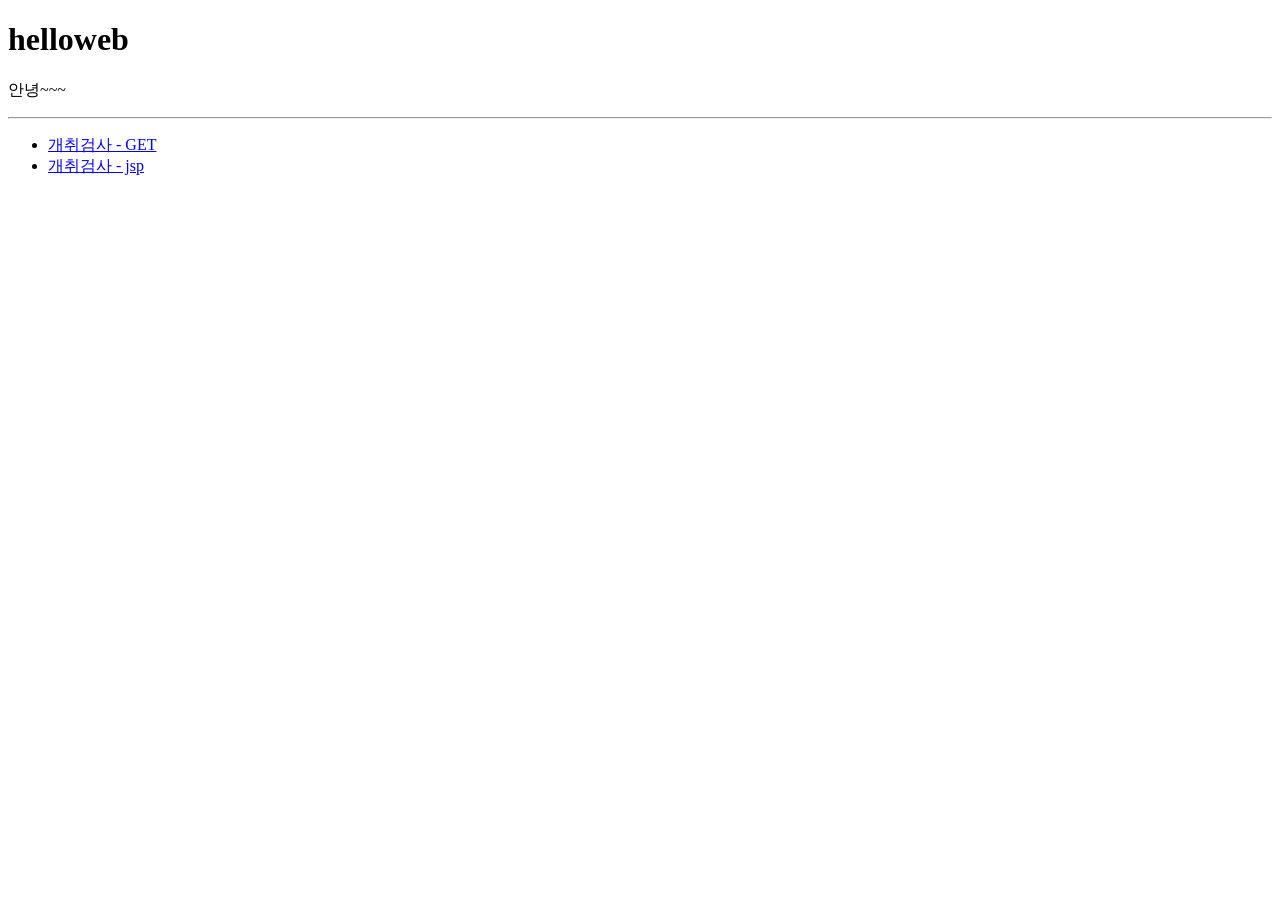
<file: class/01_helloweb/WebContent/index.html>
<!DOCTYPE html>
<html>
<head>
<meta charset="UTF-8">
<title>helloweb</title>
</head>
<body>
	<h1>helloweb</h1>
	<p>안녕~~~</p>
	<hr />
	
	<ul>
		<!-- browser(client) 절대주소 작성시, 반드시 context-path부터 작성할것 (여기서는 web이다)
		localhost:9090이후를 찾게된다
		(((((http://localhost:9090/web/servlet/testPerson1.html)))) -->
		
		<!-- context path 이후의 경로를 WebContent 폴더에서 찾게된다. -->
		<li><a href="/web/servlet/testPerson1.html">개취검사 - GET</a></li>
		<li><a href="/web/servlet/testPerson2.html">개취검사 - jsp</a></li>
	</ul>
	
</body>
</html>
</file>
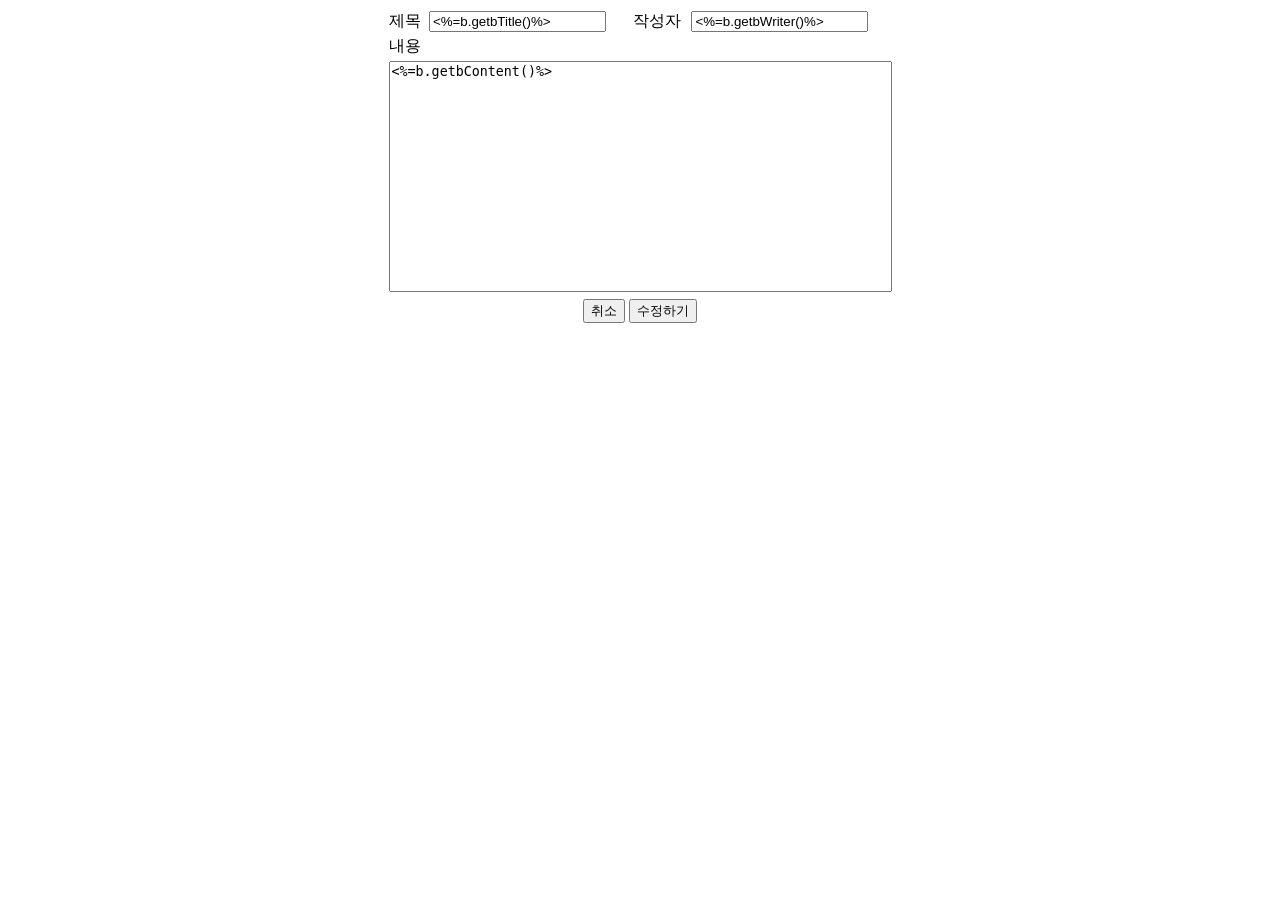
<file: test/0409test.html>
<!DOCTYPE html>
<html>
<head>

<meta charset="UTF-8">

<title>Insert title here</title>

</head>



<body>

<div align="center">

<form action="<%=request.getContextPath()%>/update.bo" method="post">

<table>

<input type="hidden" value="<%=b.getbId()%>" name="bId">

<tr>

<td>제목</td>

<td><input type="text" name="title"

value="<%=b.getbTitle()%>"></td>

<td>작성자</td>

<td><input type="text" name="writer"

value="<%=b.getbWriter()%>" readonly></td>

</tr>

<tr>

<td>내용</td>

</tr>

<tr>

<td colspan="4"><textarea name="content" cols="60" rows="15"

style="resize: none;"><%=b.getbContent()%></textarea></td>

</tr>

</table>

<div align="center">

<button type="button" onclick="javascript:history.back();">취소</button>

<button id="submit" type="submit">수정하기</button>

</div>

</form>

</div>

</body>

</html>
</file>
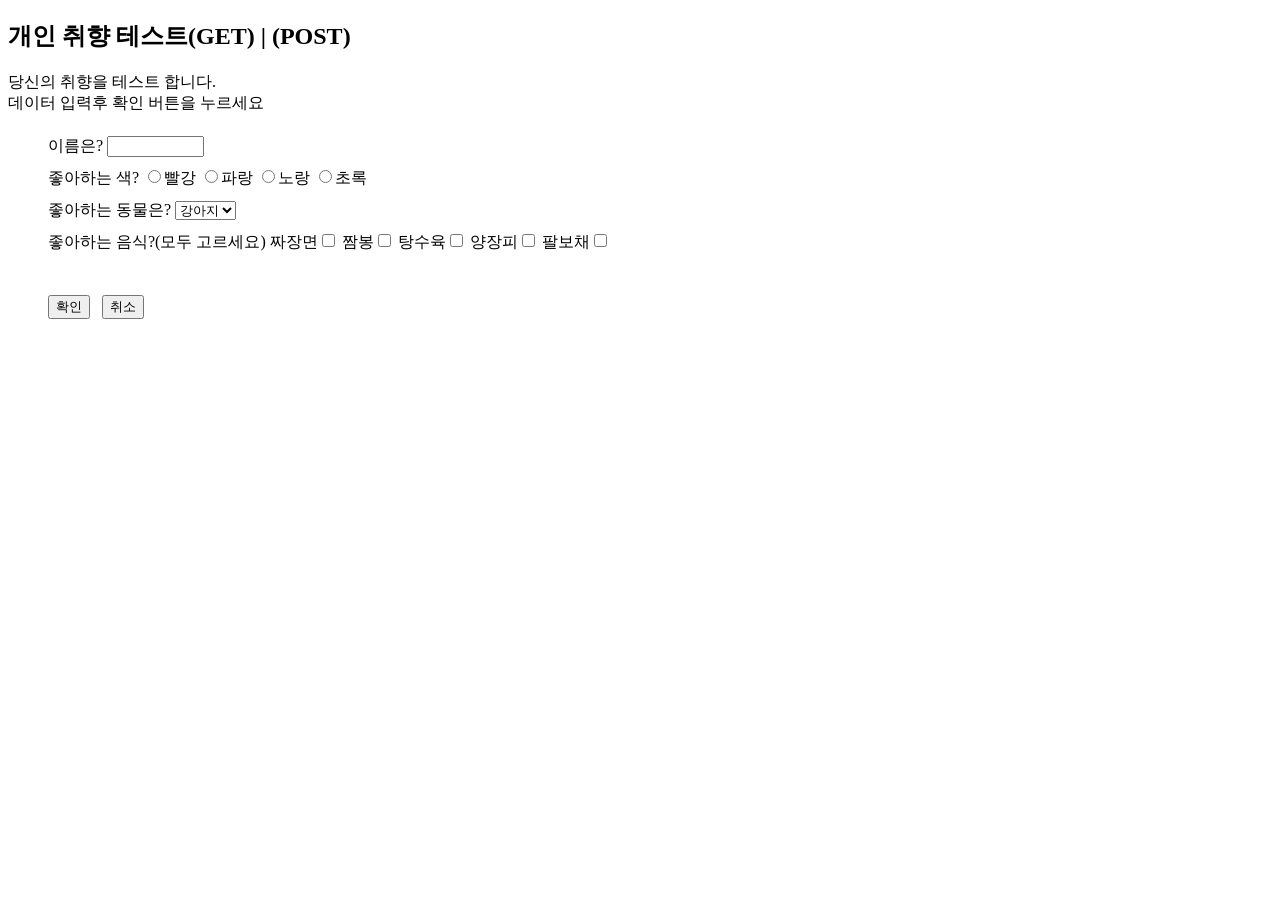
<file: class/01_helloweb/WebContent/servlet/testPerson1.html>
<!DOCTYPE html>
<html>
<head>
<meta charset="UTF-8">
<title>개인 취향 테스트</title>
</head>
<body>
	<h2>개인 취향 테스트(GET) | (POST)</h2>
	당신의 취향을 테스트 합니다.<br/>
	데이터 입력후 확인 버튼을 누르세요<br/>
	
	<form name="personFrm" action="/web/testPerson1.do" method="post"> 
	 <ul style="list-style: none; line-height: 200%;">
		<li>이름은? 
			<input type="text" name="name" size="10" required/>
		</li>
		<li>좋아하는 색?
			<input type="radio" id="red" name="color" value="빨강" required/><label for="red">빨강</label>
			<input type="radio" id="blue" name="color" value="파랑" /><label for="blue">파랑</label>
			<input type="radio" id="yellow" name="color" value="노랑" /><label for="yellow">노랑</label>
			<input type="radio" id="green" name="color" value="초록" /><label for="green">초록</label>
		</li>
		<li>좋아하는 동물은?
			<select name="animal">
				<option value="강아지">강아지</option>
				<option value="고양이">고양이</option>
				<option value="병아리">병아리</option>
			</select>	
		</li>
		<li>좋아하는 음식?(모두 고르세요)
			<label for="food1">짜장면</label><input type="checkbox" name="food" id="food1" value="짜장면" />
			<label for="food2">짬봉</label><input type="checkbox" name="food" id="food2" value="짬봉" />
			<label for="food3">탕수육</label><input type="checkbox" name="food" id="food3" value="탕수육" />
			<label for="food4">양장피</label><input type="checkbox" name="food" id="food4" value="양장피" />
			<label for="food5">팔보채</label><input type="checkbox" name="food" id="food5" value="팔보채" /> 
		</li>
		<li>
			<br/>
			<input type="submit" id="btnOK" value="확인"  />&nbsp;&nbsp; 
			<input type="reset"  value="취소" />
		</li>
	 </ul>
	
	</form>
</body>
</html>
</file>
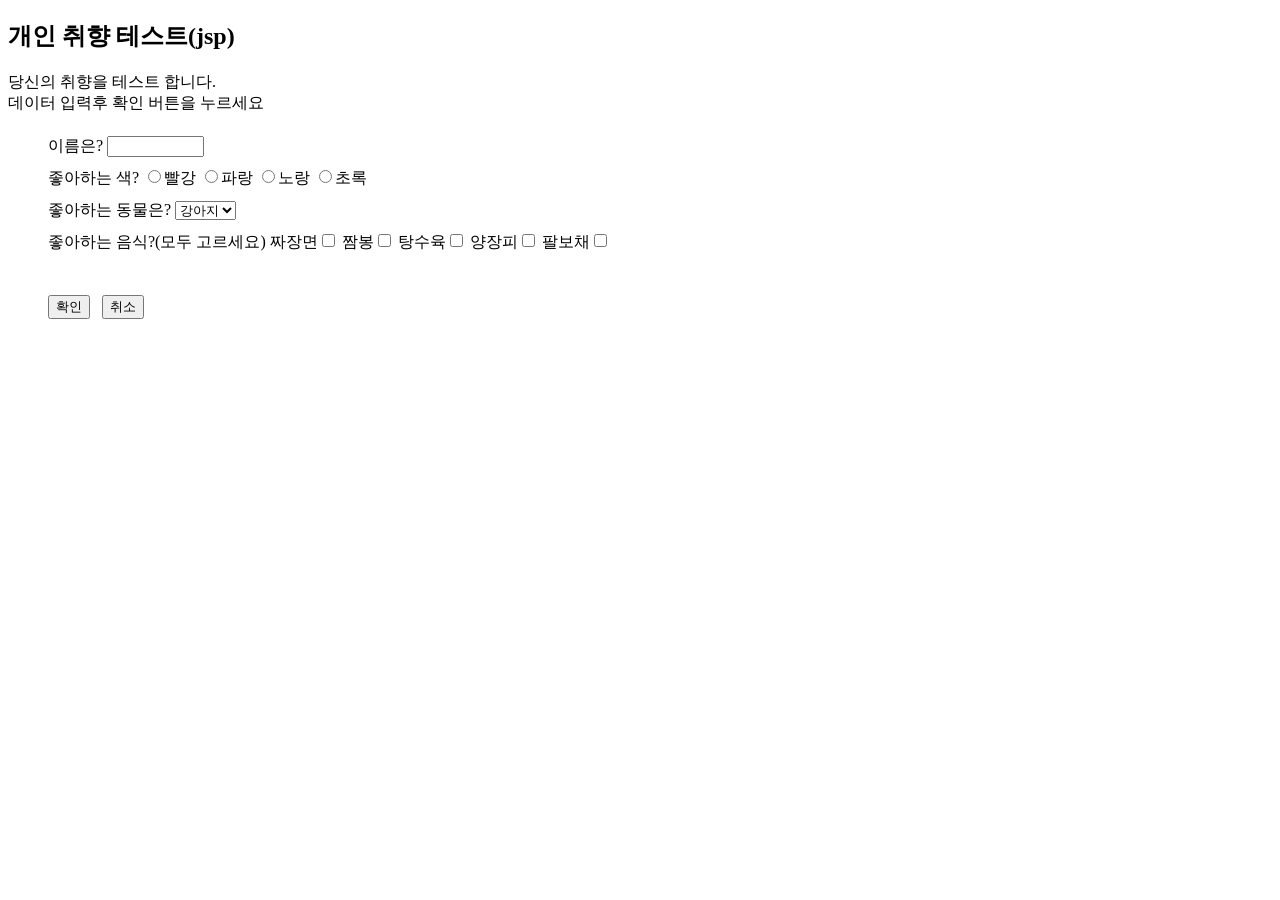
<file: class/01_helloweb/WebContent/servlet/testPerson2.html>
<!DOCTYPE html>
<html>
<head>
<meta charset="UTF-8">
<title>개인 취향 테스트</title>
</head>
<body>
	<h2>개인 취향 테스트(jsp)</h2>
	당신의 취향을 테스트 합니다.<br/>
	데이터 입력후 확인 버튼을 누르세요<br/>
	
	<form name="personFrm" action="/web/testPerson2.do" method="post"> 
	 <ul style="list-style: none; line-height: 200%;">
		<li>이름은? 
			<input type="text" name="name" size="10" required/>
		</li>
		<li>좋아하는 색?
			<input type="radio" id="red" name="color" value="빨강" required/><label for="red">빨강</label>
			<input type="radio" id="blue" name="color" value="파랑" /><label for="blue">파랑</label>
			<input type="radio" id="yellow" name="color" value="노랑" /><label for="yellow">노랑</label>
			<input type="radio" id="green" name="color" value="초록" /><label for="green">초록</label>
		</li>
		<li>좋아하는 동물은?
			<select name="animal">
				<option value="강아지">강아지</option>
				<option value="고양이">고양이</option>
				<option value="병아리">병아리</option>
			</select>	
		</li>
		<li>좋아하는 음식?(모두 고르세요)
			<label for="food1">짜장면</label><input type="checkbox" name="food" id="food1" value="짜장면" />
			<label for="food2">짬봉</label><input type="checkbox" name="food" id="food2" value="짬봉" />
			<label for="food3">탕수육</label><input type="checkbox" name="food" id="food3" value="탕수육" />
			<label for="food4">양장피</label><input type="checkbox" name="food" id="food4" value="양장피" />
			<label for="food5">팔보채</label><input type="checkbox" name="food" id="food5" value="팔보채" /> 
		</li>
		<li>
			<br/>
			<input type="submit" id="btnOK" value="확인"  />&nbsp;&nbsp; 
			<input type="reset"  value="취소" />
		</li>
	 </ul>
	
	</form>
</body>
</html>
</file>
